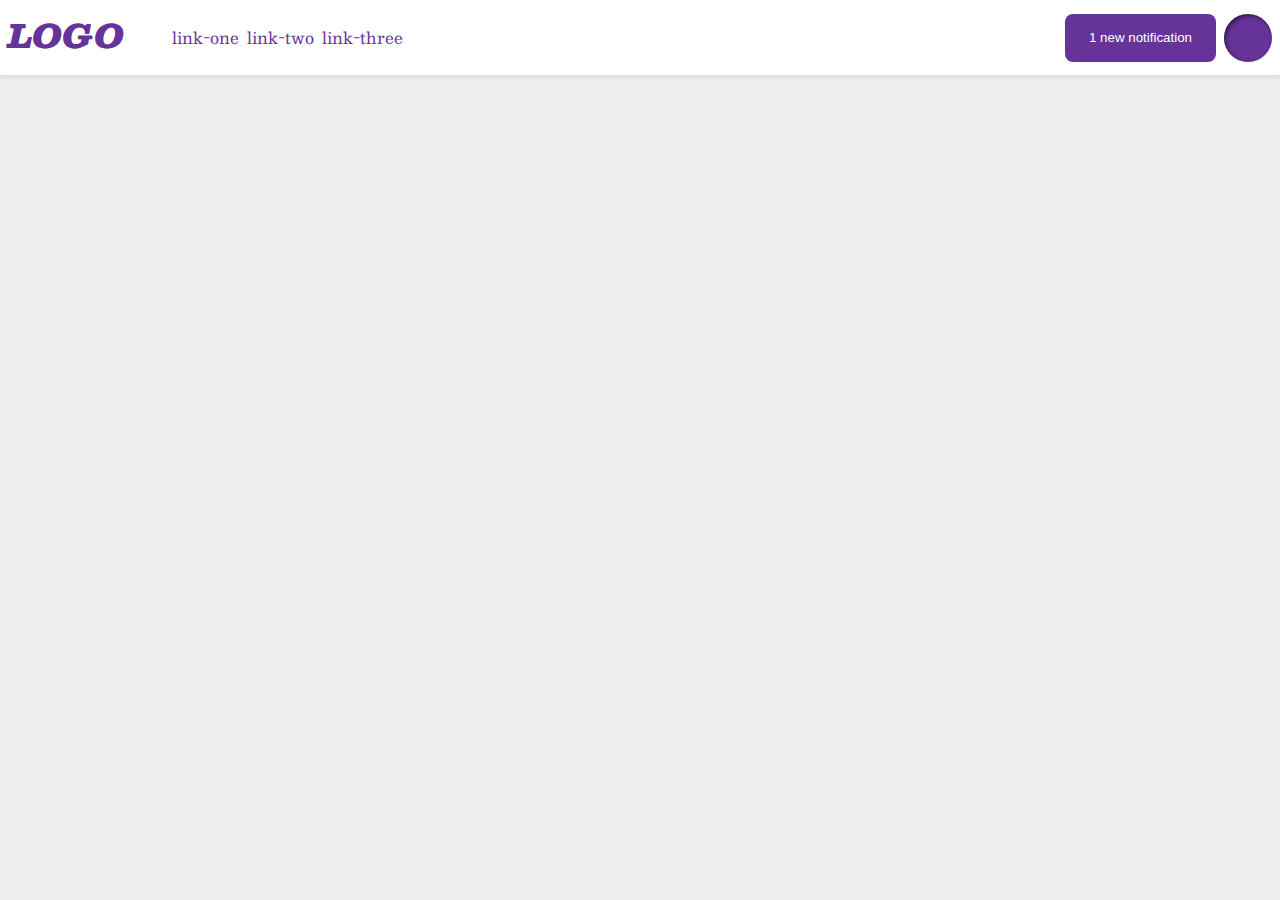
<file: foundations/flex/03-flex-header-2/index.html>
<!DOCTYPE html>
<html lang="en">
  <head>
    <meta charset="UTF-8">
    <meta http-equiv="X-UA-Compatible" content="IE=edge">
    <meta name="viewport" content="width=device-width, initial-scale=1.0">
    <title>Flex Header 2</title>
    <link rel="stylesheet" href="style.css">
  </head>
  <body>
    <div class="header">
      <div class="left">
        <div class="logo">
          LOGO
        </div>
        <ul class="links">
          <li><a href="https://google.com">link-one</a></li>
          <li><a href="https://google.com">link-two</a></li>
          <li><a href="https://google.com">link-three</a></li>
        </ul>
      </div>
      
      <div class="right">
        <button class="notifications">
          1 new notification
        </button>
        <div class="profile-image"></div>
      </div>
    </div>
  </body>
</html>
</file>
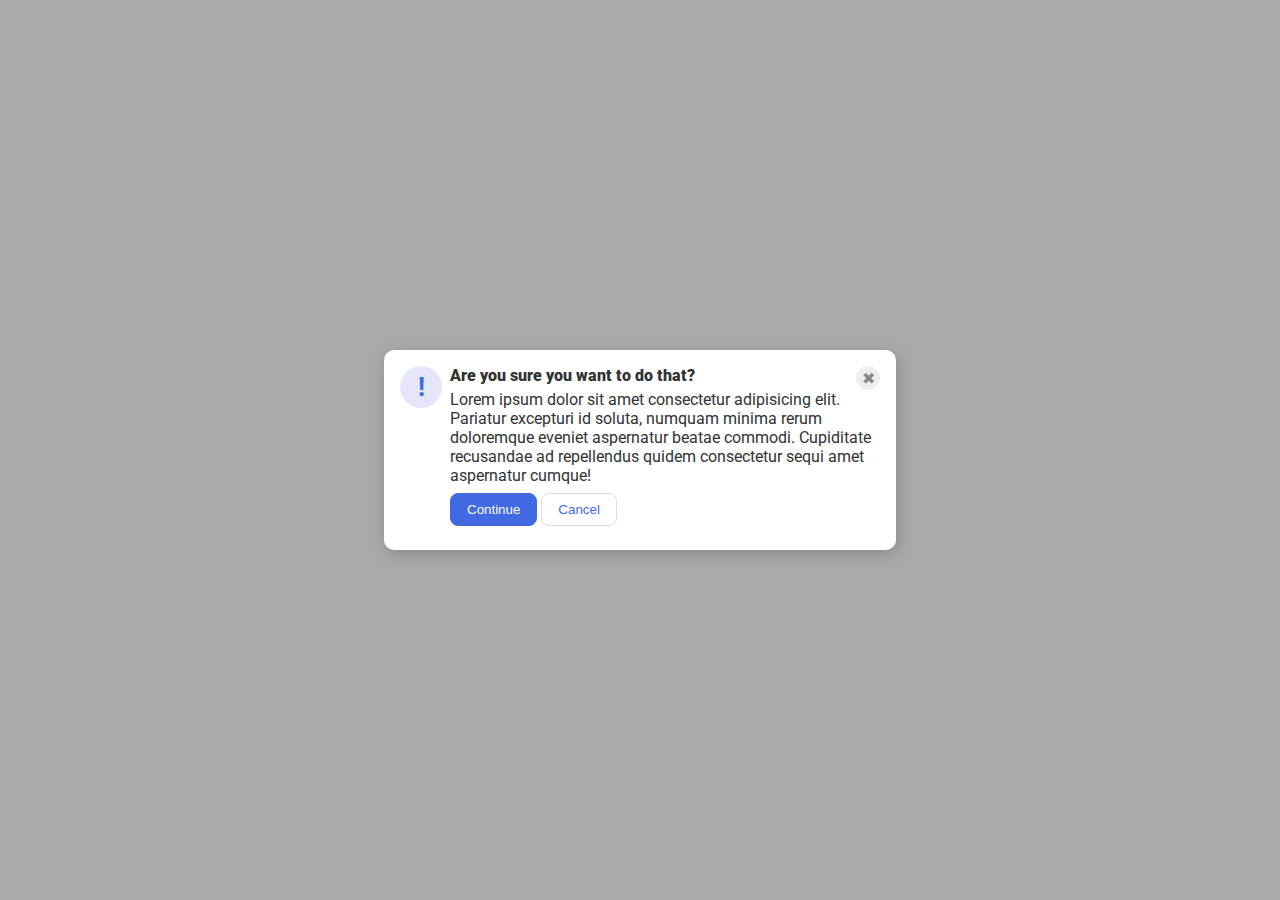
<file: foundations/flex/05-flex-modal/index.html>
<!DOCTYPE html>
<html lang="en">
  <head>
    <meta charset="UTF-8">
    <meta http-equiv="X-UA-Compatible" content="IE=edge">
    <meta name="viewport" content="width=device-width, initial-scale=1.0">
    <link rel="stylesheet" href="style.css">
    <title>Modal</title>
  </head>
  <body>
    <div class="modal">
        <div class="icon">!</div>
        <div class="text">
          <div class="headerAndBtn ">
            <div class="header">Are you sure you want to do that?</div>
            <button class="close-button">✖</button>
          </div>
          <div class="text">Lorem ipsum dolor sit amet consectetur adipisicing elit. Pariatur excepturi id soluta, numquam minima rerum doloremque eveniet aspernatur beatae commodi. Cupiditate recusandae ad repellendus quidem consectetur sequi amet aspernatur cumque!</div>
          <div class="btns">
            <button class="continue">Continue</button>
            <button class="cancel">Cancel</button>
          </div>
        </div>
    </div>
  </body>
</html>
</file>
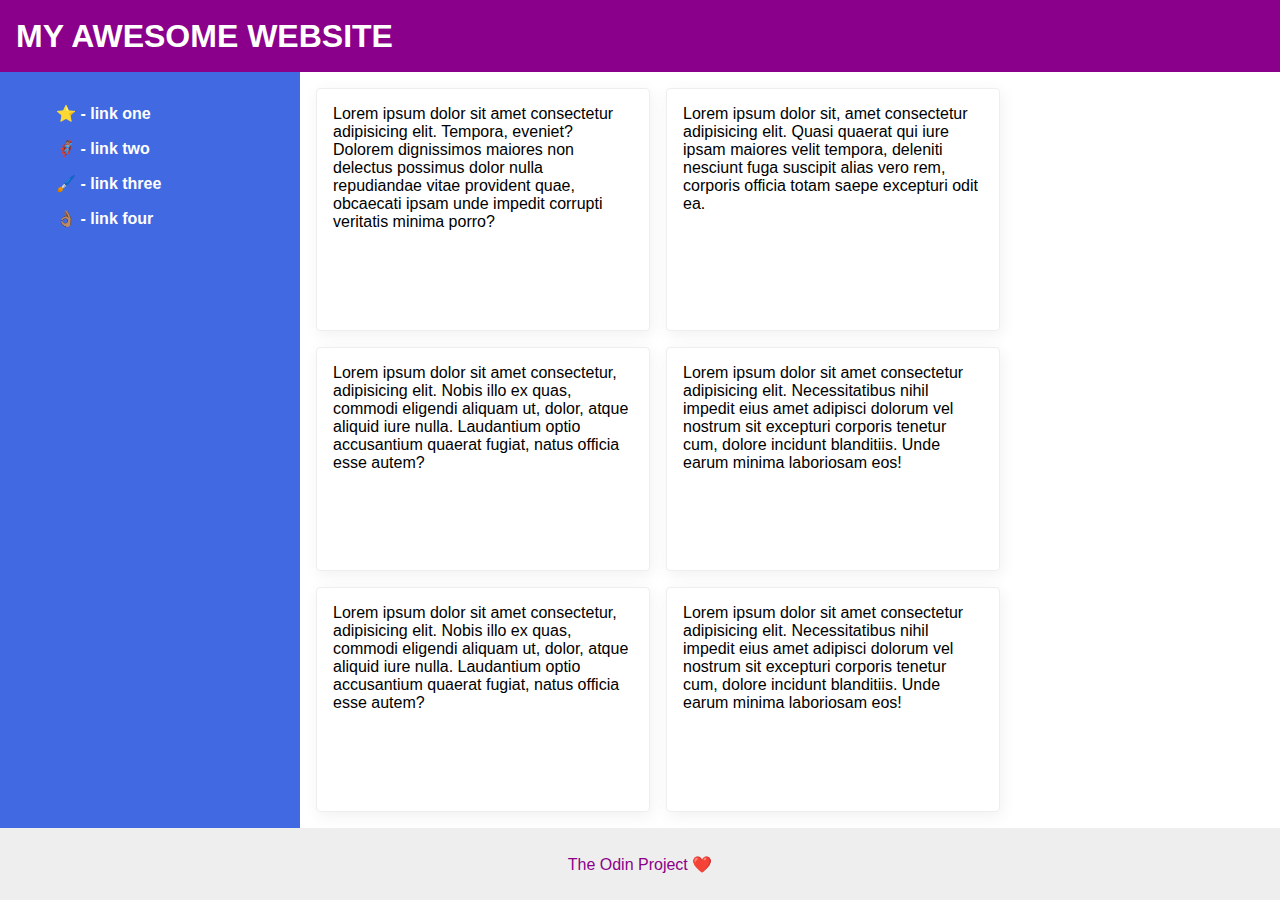
<file: foundations/flex/07-flex-layout-2/index.html>
<!DOCTYPE html>
<html lang="en">
  <head>
    <meta charset="UTF-8">
    <meta http-equiv="X-UA-Compatible" content="IE=edge">
    <meta name="viewport" content="width=device-width, initial-scale=1.0">
    <title>The Holy Grail</title>
    <link rel="stylesheet" href="style.css">
  </head>
  <body>
    <div class="header">
      MY AWESOME WEBSITE
    </div>
    <div class="content">
      <div class="sidebar">
        <ul>
          <li><a href="#">⭐ - link one</a></li>
          <li><a href="#">🦸🏽‍♂️ - link two</a></li>
          <li><a href="#">🖌️ - link three</a></li>
          <li><a href="#">👌🏽 - link four</a></li>
        </ul>
      </div>

      <div class="cards">
        <div class="card">Lorem ipsum dolor sit amet consectetur adipisicing elit. Tempora, eveniet? Dolorem dignissimos maiores non delectus possimus dolor nulla repudiandae vitae provident quae, obcaecati ipsam unde impedit corrupti veritatis minima porro?</div>
        <div class="card">Lorem ipsum dolor sit, amet consectetur adipisicing elit. Quasi quaerat qui iure ipsam maiores velit tempora, deleniti nesciunt fuga suscipit alias vero rem, corporis officia totam saepe excepturi odit ea.</div>
        <div class="card">Lorem ipsum dolor sit amet consectetur, adipisicing elit. Nobis illo ex quas, commodi eligendi aliquam ut, dolor, atque aliquid iure nulla. Laudantium optio accusantium quaerat fugiat, natus officia esse autem?</div>
        <div class="card">Lorem ipsum dolor sit amet consectetur adipisicing elit. Necessitatibus nihil impedit eius amet adipisci dolorum vel nostrum sit excepturi corporis tenetur cum, dolore incidunt blanditiis. Unde earum minima laboriosam eos!</div>
        <div class="card">Lorem ipsum dolor sit amet consectetur, adipisicing elit. Nobis illo ex quas, commodi eligendi aliquam ut, dolor, atque aliquid iure nulla. Laudantium optio accusantium quaerat fugiat, natus officia esse autem?</div>
        <div class="card">Lorem ipsum dolor sit amet consectetur adipisicing elit. Necessitatibus nihil impedit eius amet adipisci dolorum vel nostrum sit excepturi corporis tenetur cum, dolore incidunt blanditiis. Unde earum minima laboriosam eos!</div>
      </div>
    </div>
    
    <div class="footer">
      The Odin Project ❤️
    </div>
  </body>
</html>
</file>
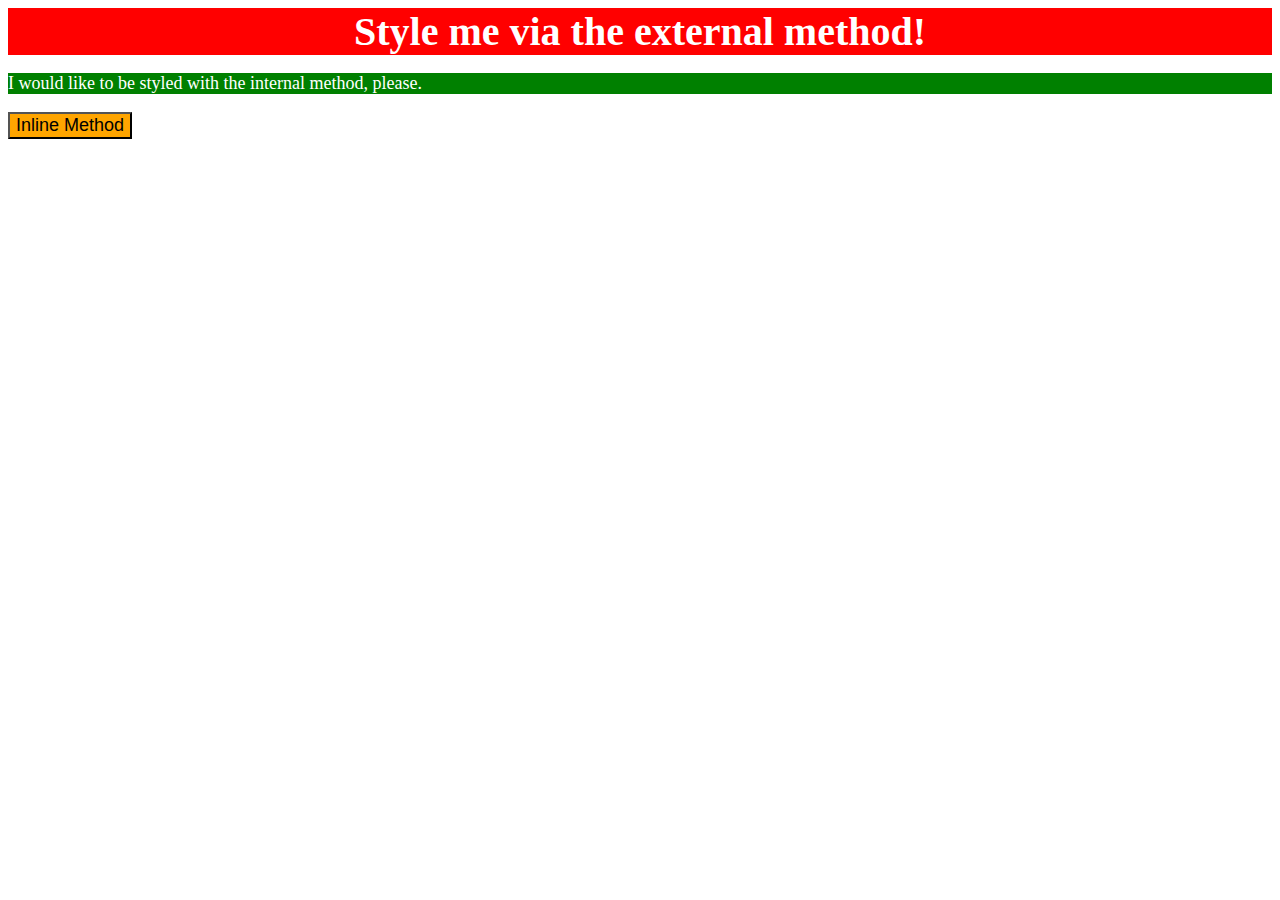
<file: foundations/intro-to-css/01-css-methods/index.html>
<!DOCTYPE html>
<html lang="en">
  <head>
    <style>
      p{
        color:white;
        background-color: green;
        font-size: 18px;
      }
    </style>
    <meta charset="UTF-8">
    <meta http-equiv="X-UA-Compatible" content="IE=edge">
    <meta name="viewport" content="width=device-width, initial-scale=1.0">
    <link rel="stylesheet" href="styles.css">
    <title>Methods for Adding CSS</title>
  </head>
  <body>
    <div>Style me via the external method!</div>
    <p>I would like to be styled with the internal method, please.</p>
    <button style="background-color:orange; font-size: 18px">Inline Method</button>
  </body>
</html>
</file>
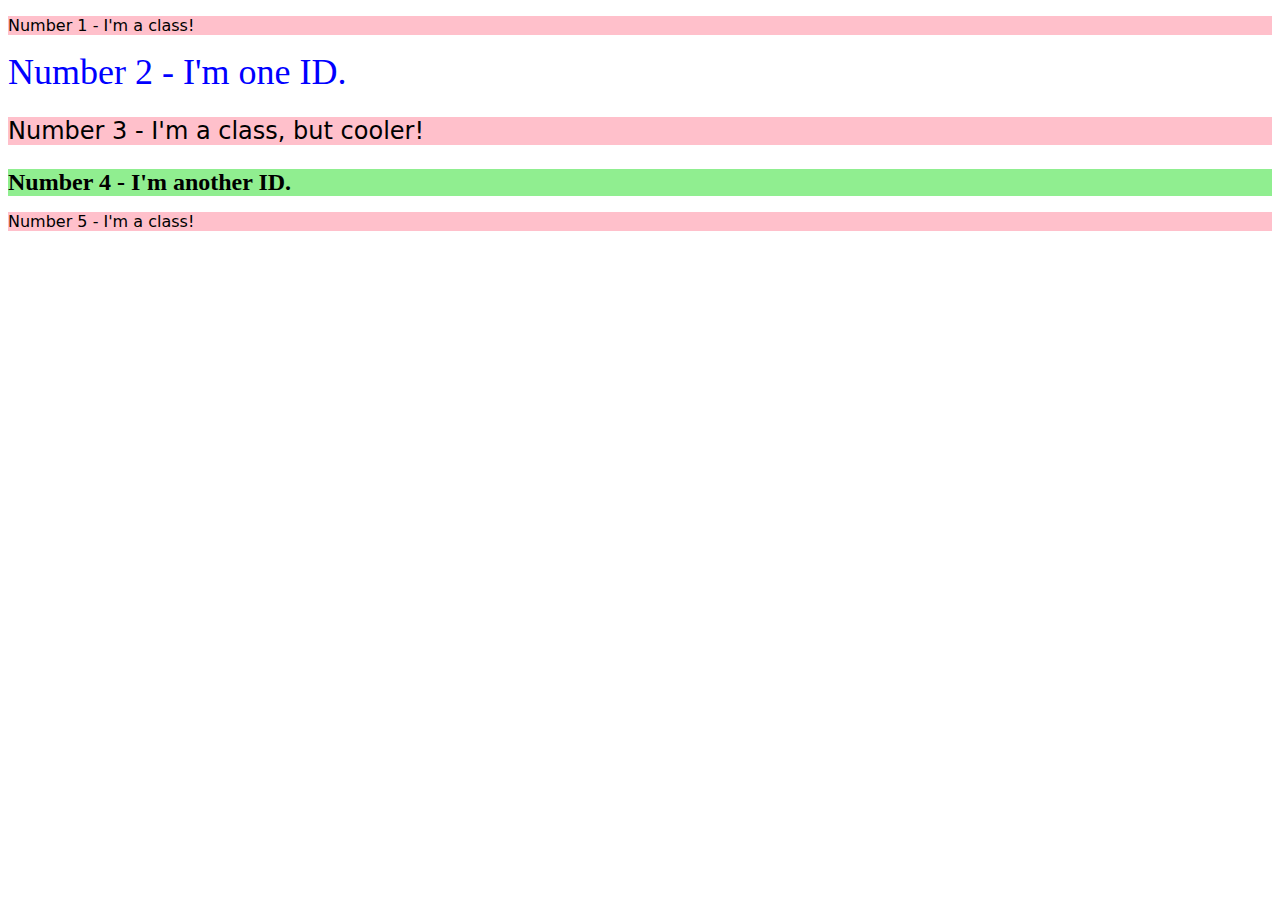
<file: foundations/intro-to-css/02-class-id-selectors/index.html>
<!DOCTYPE html>
<html lang="en">
  <head>
    <meta charset="UTF-8">
    <meta http-equiv="X-UA-Compatible" content="IE=edge">
    <meta name="viewport" content="width=device-width, initial-scale=1.0">
    <title>Class and ID Selectors</title>
    <link rel="stylesheet" href="styles.css">
  </head>
  <body>
    <p>Number 1 - I'm a class!</p>
    <div id="two">Number 2 - I'm one ID.</div>
    <p class="adjust-font">Number 3 - I'm a class, but cooler!</p>
    <div class="adjust-font" id="four">Number 4 - I'm another ID.</div>
    <p>Number 5 - I'm a class!</p>
  </body>
</html>
</file>
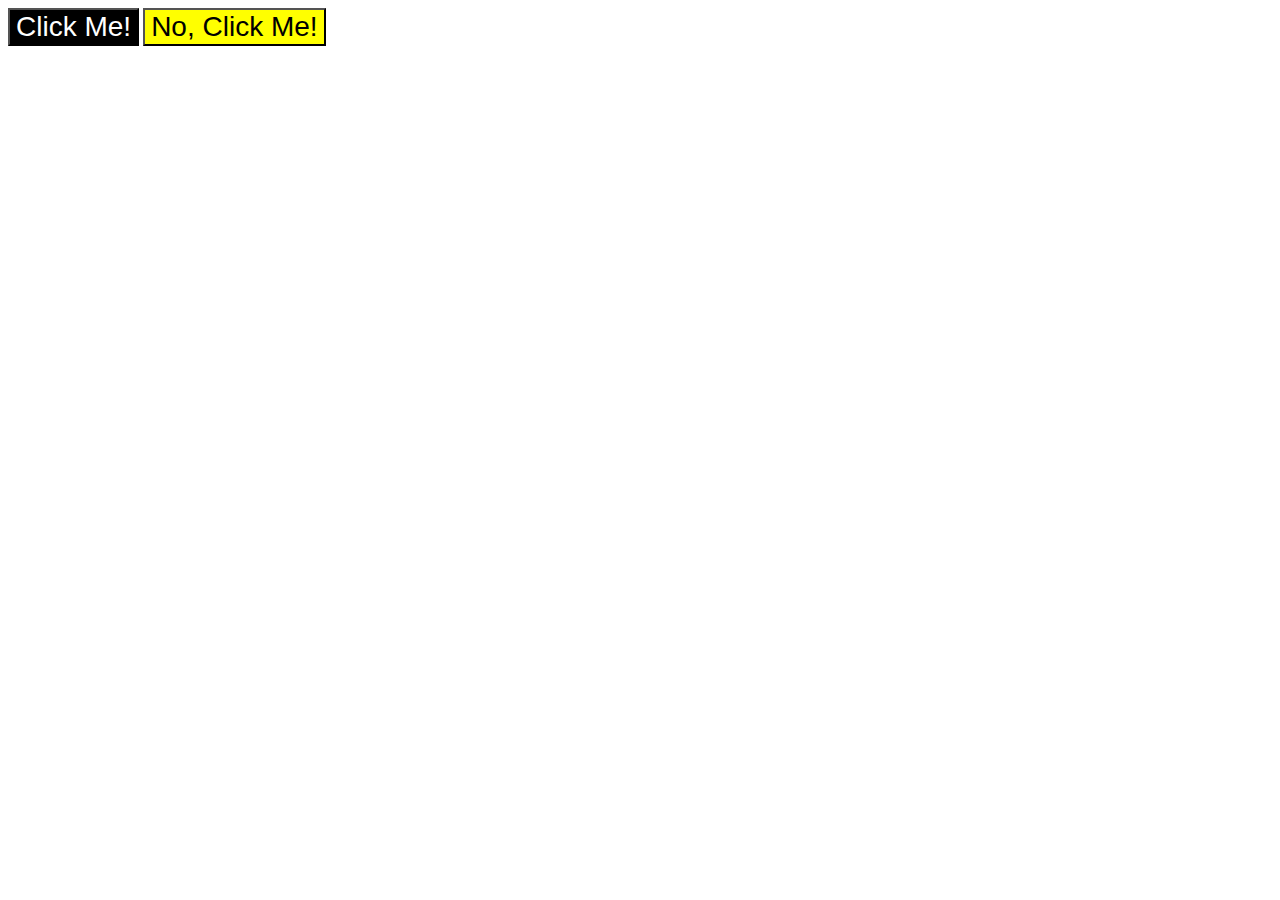
<file: foundations/intro-to-css/03-grouping-selectors/index.html>
<!DOCTYPE html>
<html lang="en">
  <head>
    <meta charset="UTF-8">
    <meta http-equiv="X-UA-Compatible" content="IE=edge">
    <meta name="viewport" content="width=device-width, initial-scale=1.0">
    <title>Grouping Selectors</title>
    <link rel="stylesheet" href="style.css">
  </head>
  <body>
    <button class="firstBtn">Click Me!</button>
    <button class="secondBtn">No, Click Me!</button>
  </body>
</html>
</file>
<file: foundations/flex/03-flex-header-2/style.css>
/* this is some magical font-importing.  
you'll learn about it later. */
@import url('https://fonts.googleapis.com/css2?family=Besley:ital,wght@0,400;1,900&display=swap');

body {
  margin: 0;
  background: #eee;
  font-family: Besley, serif;
}

.header {
  background: white;
  border-bottom: 1px solid #ddd;
  box-shadow: 0 0 8px rgba(0,0,0,.1);
  display: flex;
  align-items: center;
  justify-content: space-between;
  padding: 8px;
}

.profile-image {
  background: rebeccapurple;
  box-shadow: inset 2px 2px 4px rgba(0,0,0,.5);
  border-radius: 50%;
  width: 48px;
  height: 48px;
}

.logo {
  color: rebeccapurple;
  font-size: 32px;
  font-weight: 900;
  font-style: italic;
}

button {
  border: none;
  border-radius: 8px;
  background: rebeccapurple;
  color: white;
  padding: 8px 24px;
}

a {
  /* this removes the line under our links */
  text-decoration: none;
  color: rebeccapurple;
}

ul {
  list-style-type: none;
  display: flex;
  gap: 8px;
}

.left{
  display: flex;
  gap:8px;
}

.right{
  display: flex;
  gap:8px;

}
</file>
<file: foundations/flex/05-flex-modal/style.css>
@import url('https://fonts.googleapis.com/css2?family=Roboto:wght@400;700&display=swap');

html, body {
  height: 100%;
}

body {
  font-family: Roboto, sans-serif;
  margin: 0;
  background: #aaa;
  color: #333;
  /* I'll give you this one for free lol */
  display: flex;
  align-items: center;
  justify-content: center;
}

.modal {
  background: white;
  width: 480px;
  border-radius: 10px;
  box-shadow: 2px 4px 16px rgba(0,0,0,.2);
  display: flex;
  align-items: flex-start;
  padding: 16px;
  gap:8px;
}


.icon {
  color: royalblue;
  font-size: 26px;
  font-weight: 700;
  background: lavender;
  width: 42px;
  height: 42px;
  border-radius: 50%;
  display: flex;
  align-items: center;
  justify-content: center;
  flex-shrink: 0;
}

.header{
  font-weight: 900;
}

.headerAndBtn {
  display: flex;
  justify-content: space-between;

}

.btns{
  padding: 8px 0;
}

.close-button {
  background: #eee;
  border-radius: 50%;
  color: #888;
  font-weight: 400;
  font-size: 16px;
  height: 24px;
  width: 24px;
  display: flex;
  align-items: center;
  justify-content: center;
  border: 1px solid #eee;
  padding: 0;
}

button {
  cursor: pointer;
  padding: 8px 16px;
  border-radius: 8px;
}

button.continue {
  background: royalblue;
  border: 1px solid royalblue;
  color: white;
}

button.cancel {
  background: white;
  border: 1px solid #ddd;
  color: royalblue;
}
</file>
<file: foundations/flex/07-flex-layout-2/style.css>
body {
  font-family: -apple-system, BlinkMacSystemFont, 'Segoe UI', Roboto, Oxygen, Ubuntu, Cantarell, 'Open Sans', 'Helvetica Neue', sans-serif;
  margin: 0;
  min-height: 100vh;
  display: flex;
  flex-direction: column;
  align-content: center;
}

li{
  list-style-type: none;
  padding: 0;
  margin: 0;
}
a{
  text-decoration: none;
  color: white;
  font-weight: 700;

}

.sidebar li {
  padding-bottom: 16px;
}

.header {
  height: 72px;
  background: darkmagenta;
  color: white;
  display: flex;
  align-items: center;
  padding: 0 16px;
  font-weight: 900;
  font-size: 32px;
}

.footer {
  height: 72px;
  background: #eee;
  color: darkmagenta;
}

.sidebar {
  width: 300px;
  background: royalblue;
  box-sizing: border-box;
  flex-shrink: 0;
  padding:16px;
}

.cards{
  display: flex;
  flex-wrap: wrap;
  padding: 16px;
  gap: 16px;

}

.card {
  border: 1px solid #eee;
  box-shadow: 2px 4px 16px rgba(0,0,0,.06);
  border-radius: 4px;
  padding: 16px;
  width: 300px;
}


.content{
  display: flex;
  flex: 1;
}

.footer{
  display: flex;
  justify-content: center;
  align-items: center;
}
</file>
<file: foundations/intro-to-css/01-css-methods/styles.css>
div{
    background-color: red;
    color: white;
    font-size: 40px;
    text-align: center;
    font-weight: bold;
}
</file>
<file: foundations/intro-to-css/02-class-id-selectors/styles.css>
p{
    background-color: #ffc0cb;
    font-family: Verdana, "DejaVu Sans", sans-serif;
}

#two {
    color: #0000ff;
    font-size: 36px;
}

.adjust-font{
    font-size: 24px;
}

#four{
    background-color: #90ee90;
    font-weight: bold;
}
</file>
<file: foundations/intro-to-css/03-grouping-selectors/style.css>
.firstBtn{
    background-color: black;
    color: white;
}

.secondBtn{
    background-color: yellow;
}

.firstBtn,
.secondBtn{
    font-size: 28px;
    font-family: Helvetica, "Times New Roman", sans-serif;
}
</file>
